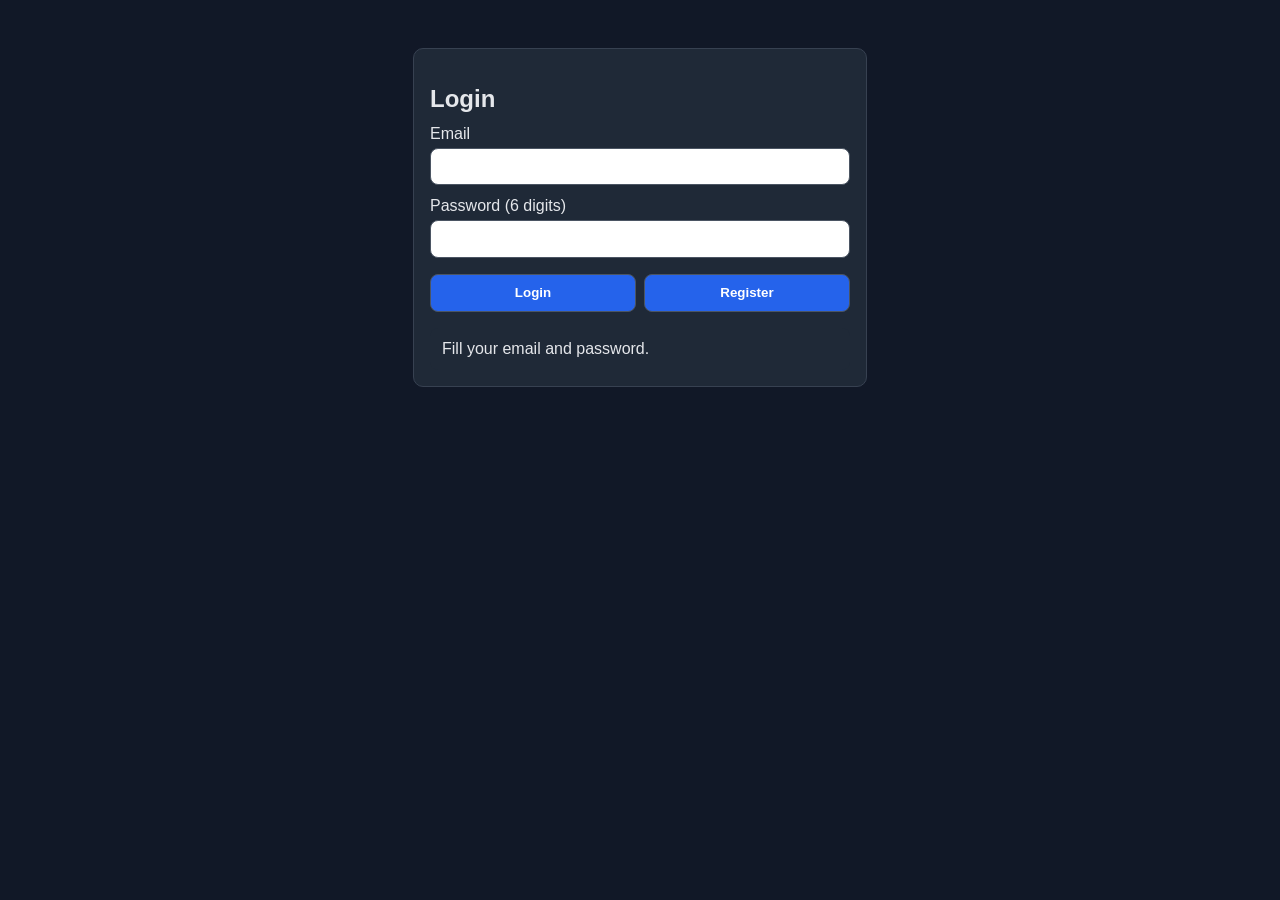
<file: frontend/login.html>
<!DOCTYPE html>
<html lang="en">
  <head>
    <meta charset="UTF-8" />
    <meta name="viewport" content="width=device-width, initial-scale=1.0" />
    <title>Login | Animatic Analyzer</title>
    <link rel="stylesheet" href="style.css" />
  </head>
  <body>
    <main class="container">
      <section class="panel auth-panel">
        <h1>Login</h1>
        <label for="email">Email</label>
        <input id="email" type="email" />
        <label for="password">Password (6 digits)</label>
        <input id="password" type="password" maxlength="6" />
        <div class="auth-actions">
          <button id="loginButton" type="button">Login</button>
          <button id="registerButton" type="button">Register</button>
        </div>
        <div id="status" class="status info">Fill your email and password.</div>
      </section>
    </main>
    <script>
      const API_BASE = (window.ANIMATIC_API_BASE || "https://animatic-analyzer-api.onrender.com").replace(/\/$/, "");
      const emailInput = document.getElementById("email");
      const passwordInput = document.getElementById("password");
      const statusEl = document.getElementById("status");
      const loginButton = document.getElementById("loginButton");
      const registerButton = document.getElementById("registerButton");
      const ACCOUNT_REGISTRY_KEY = "animaticAccountRegistryV1";

      function readAccountRegistry() {
        try {
          const parsed = JSON.parse(localStorage.getItem(ACCOUNT_REGISTRY_KEY) || "{}");
          return parsed && typeof parsed === "object" ? parsed : {};
        } catch {
          return {};
        }
      }

      function saveAccountRegistry(registry) {
        localStorage.setItem(ACCOUNT_REGISTRY_KEY, JSON.stringify(registry));
      }

      function registerAccountSnapshot(email, password = "") {
        if (!email) {
          return;
        }
        const registry = readAccountRegistry();
        registry[email] = {
          email,
          password,
          lastUpdatedAt: new Date().toISOString(),
        };
        saveAccountRegistry(registry);
      }

      (function preloadLastAccount() {
        const currentEmail = localStorage.getItem("animaticCurrentUserEmail") || "";
        if (!currentEmail) {
          return;
        }
        const registry = readAccountRegistry();
        const snapshot = registry[currentEmail];
        emailInput.value = currentEmail;
        if (snapshot?.password) {
          passwordInput.value = snapshot.password;
        }
      })();

      // Repeatedly ping /health while the user types so Render's free-tier
      // server wakes up before the actual request is sent.
      (function warmUp() {
        let tries = 0;
        function ping() {
          fetch(`${API_BASE}/health`, { cache: "no-store" }).catch(() => {
            if (++tries < 5) setTimeout(ping, 8000);
          });
        }
        ping();
      })();

      function setStatus(message, type = "info") {
        statusEl.textContent = message;
        statusEl.className = `status ${type}`;
      }

      async function post(path, body) {
        const MAX_ATTEMPTS = 2;
        const RETRY_DELAY_MS = 15000;
        for (let attempt = 1; attempt <= MAX_ATTEMPTS; attempt++) {
          const controller = new AbortController();
          const timeoutId = setTimeout(() => controller.abort(), 50000);
          try {
            const response = await fetch(`${API_BASE}${path}`, {
              method: "POST",
              headers: { "Content-Type": "application/json" },
              body: JSON.stringify(body),
              signal: controller.signal,
            });
            clearTimeout(timeoutId);
            const payload = await response.json().catch(() => ({}));
            if (!response.ok) {
              const detail = payload.detail;
              const msg = Array.isArray(detail)
                ? detail.map(e => e.msg || String(e)).join("; ")
                : (typeof detail === "string" ? detail : "Request failed");
              throw new Error(msg);
            }
            return payload;
          } catch (err) {
            clearTimeout(timeoutId);
            const isNetworkErr = err.name === "AbortError" || err.message === "Failed to fetch";
            if (isNetworkErr && attempt < MAX_ATTEMPTS) {
              setStatus("Server starting up — retrying in 15s…", "info");
              await new Promise(r => setTimeout(r, RETRY_DELAY_MS));
              continue;
            }
            if (isNetworkErr) {
              throw new Error("Server unavailable. Please wait ~30s and try again.");
            }
            throw err;
          }
        }
      }

      registerButton.onclick = async () => {
        const email = emailInput.value.trim();
        if (!email) {
          setStatus("Please enter your email.", "error");
          return;
        }
        localStorage.setItem("animaticPendingEmail", email);
        registerAccountSnapshot(email);
        registerButton.disabled = true;
        registerButton.textContent = "Registering...";
        setStatus("Sending verification email… this may take up to 30 seconds if the server is starting up.", "info");
        try {
          const payload = await post("/register", { email });
          if (payload.verification_token) {
            setStatus(
              payload.email_sent
                ? "Verification link sent. Redirecting to setup..."
                : "Email delivery unavailable. Redirecting to setup...",
              "success"
            );
            setTimeout(() => {
              window.location.href = `verify.html?token=${encodeURIComponent(payload.verification_token)}`;
            }, 700);
          } else {
            setStatus("Registration started. Continue to verification.", "success");
          }
        } catch (error) {
          setStatus(error.message, "error");
        } finally {
          registerButton.disabled = false;
          registerButton.textContent = "Register";
        }
      };

      loginButton.onclick = async () => {
        const email = emailInput.value.trim();
        const password = passwordInput.value.trim();
        if (!email) {
          setStatus("Please enter your email.", "error");
          return;
        }
        loginButton.disabled = true;
        loginButton.textContent = "Logging in...";
        try {
          const payload = await post("/login", {
            email,
            password,
          });
          localStorage.setItem("token", payload.access_token);
          localStorage.setItem("animaticCurrentUserEmail", email);
          registerAccountSnapshot(email, password);
          setStatus("Login successful. Redirecting...", "success");
          window.location.href = "index.html";
        } catch (error) {
          setStatus(error.message, "error");
        } finally {
          loginButton.disabled = false;
          loginButton.textContent = "Login";
        }
      };
    </script>
  </body>
</html>
</file>
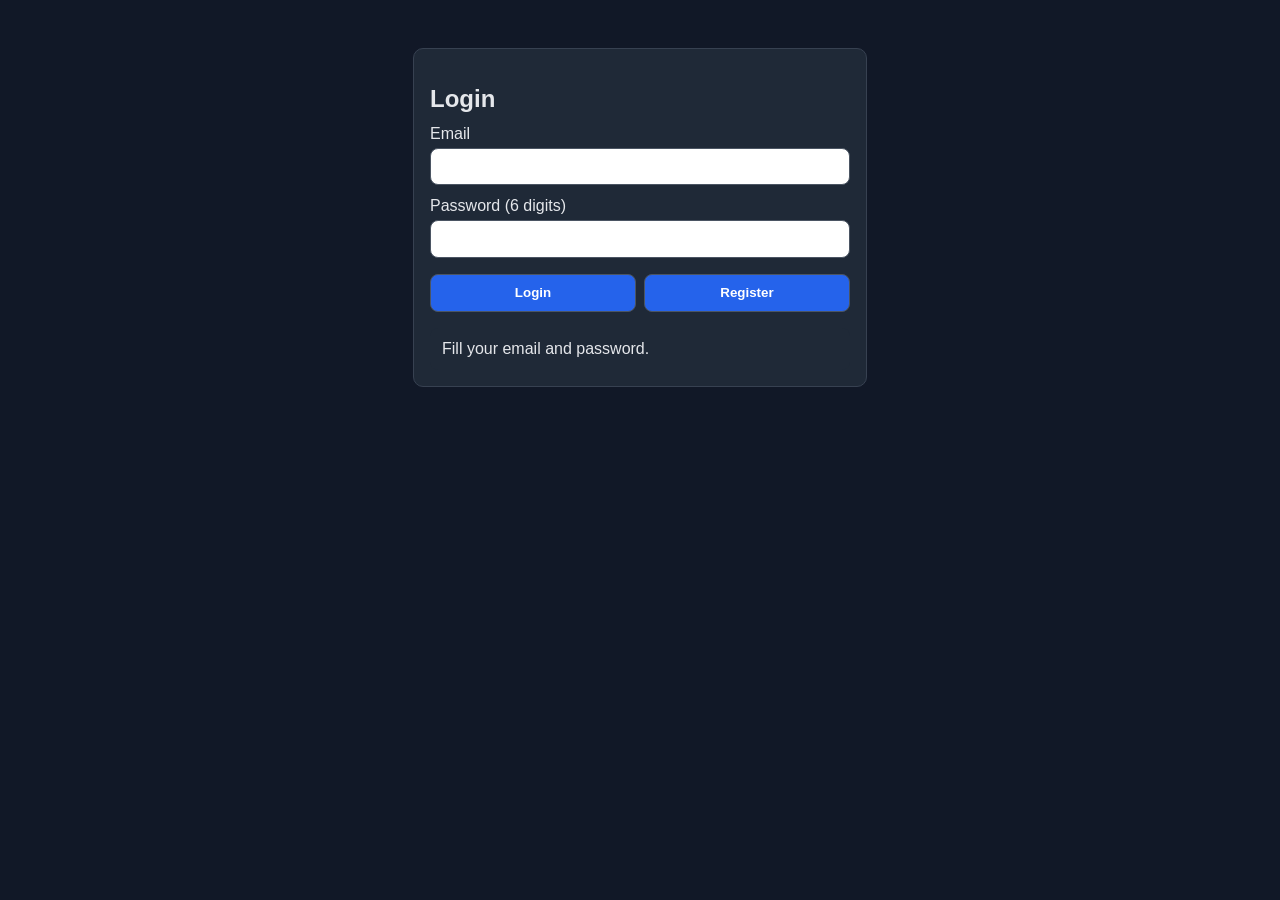
<file: frontend/profile.html>
<!DOCTYPE html>
<html lang="pt-BR">
  <head>
    <meta charset="UTF-8" />
    <meta name="viewport" content="width=device-width, initial-scale=1.0" />
    <title>Perfil | Animatic Analyzer</title>
    <link rel="stylesheet" href="style.css" />
  </head>
  <body>
    <main class="container">
      <header class="top-bar">
        <div>
          <strong>Animatic Analyzer</strong>
          <div id="userEmail">Carregando perfil...</div>
        </div>
        <div class="top-bar-actions">
          <a class="button-link" href="index.html">Voltar</a>
          <button id="logoutButton" type="button">Logout</button>
        </div>
      </header>

      <section class="panel profile-panel">
        <h1>Perfil do usuário</h1>
        <div id="profileStatus" class="status info">Buscando dados do usuário...</div>

        <form id="profileSetupForm" class="profile-form" hidden>
          <h2>Complete seu perfil</h2>
          <label for="fullNameInput">Nome completo</label>
          <input id="fullNameInput" type="text" maxlength="120" required />

          <label for="usernameInput">Nome de usuário</label>
          <input id="usernameInput" type="text" maxlength="40" required />

          <label for="ageInput">Idade</label>
          <input id="ageInput" type="number" min="1" max="120" required />

          <button id="saveProfileButton" type="submit">Salvar informações</button>
        </form>

        <div id="profileDetails" class="profile-grid" hidden>
          <div class="profile-item">
            <span class="label">Nome completo</span>
            <strong id="profileFullName">-</strong>
          </div>
          <div class="profile-item">
            <span class="label">Nome de usuário</span>
            <strong id="profileUsername">-</strong>
          </div>
          <div class="profile-item">
            <span class="label">Idade</span>
            <strong id="profileAge">-</strong>
          </div>
          <div class="profile-item">
            <span class="label">Email</span>
            <strong id="profileEmail">-</strong>
          </div>
          <div class="profile-item">
            <span class="label">Senha</span>
            <strong id="profilePassword">-</strong>
          </div>
        </div>
      </section>
    </main>

    <script>
      const DEFAULT_API_BASE = (window.ANIMATIC_API_BASE || "http://127.0.0.1:8000").replace(/\/$/, "");
      const savedApiBase = localStorage.getItem("animaticApiBase");
      const API_BASE = (savedApiBase || DEFAULT_API_BASE).replace(/\/$/, "");
      const token = localStorage.getItem("token");
      const ACCOUNT_REGISTRY_KEY = "animaticAccountRegistryV1";
      const PROFILE_REGISTRY_KEY = "animaticProfileRegistryV1";

      const userEmailEl = document.getElementById("userEmail");
      const profileEmailEl = document.getElementById("profileEmail");
      const profilePasswordEl = document.getElementById("profilePassword");
      const profileFullNameEl = document.getElementById("profileFullName");
      const profileUsernameEl = document.getElementById("profileUsername");
      const profileAgeEl = document.getElementById("profileAge");
      const profileSetupForm = document.getElementById("profileSetupForm");
      const profileDetails = document.getElementById("profileDetails");
      const fullNameInput = document.getElementById("fullNameInput");
      const usernameInput = document.getElementById("usernameInput");
      const ageInput = document.getElementById("ageInput");
      const statusEl = document.getElementById("profileStatus");
      const logoutButton = document.getElementById("logoutButton");

      let currentEmail = "";

      function setStatus(message, type = "info") {
        statusEl.textContent = message;
        statusEl.className = `status ${type}`;
      }

      function redirectToLogin() {
        window.location.href = "login.html";
      }

      function logout() {
        localStorage.removeItem("token");
        localStorage.removeItem("animaticCurrentUserEmail");
        redirectToLogin();
      }

      function readRegistry(storageKey) {
        try {
          const parsed = JSON.parse(localStorage.getItem(storageKey) || "{}");
          return parsed && typeof parsed === "object" ? parsed : {};
        } catch {
          return {};
        }
      }

      function saveRegistry(storageKey, data) {
        localStorage.setItem(storageKey, JSON.stringify(data));
      }

      function normalizeUsername(value) {
        return value.trim().replace(/\s+/g, "_").toLowerCase();
      }

      function maskPassword(password) {
        if (!password) {
          return "-";
        }
        return "•".repeat(password.length);
      }

      function showSetupForm() {
        profileDetails.hidden = true;
        profileSetupForm.hidden = false;
      }

      function showProfileDetails() {
        profileSetupForm.hidden = true;
        profileDetails.hidden = false;
      }

      function renderProfile(email) {
        const accountRegistry = readRegistry(ACCOUNT_REGISTRY_KEY);
        const profileRegistry = readRegistry(PROFILE_REGISTRY_KEY);
        const accountSnapshot = accountRegistry[email] || {};
        const profileSnapshot = profileRegistry[email] || null;

        profileEmailEl.textContent = email || "-";
        profilePasswordEl.textContent = maskPassword(accountSnapshot.password || "");

        if (!profileSnapshot) {
          showSetupForm();
          setStatus("Primeiro acesso ao perfil: preencha suas informações de identificação.", "info");
          return;
        }

        profileFullNameEl.textContent = profileSnapshot.fullName || "-";
        profileUsernameEl.textContent = profileSnapshot.username || "-";
        profileAgeEl.textContent = profileSnapshot.age || "-";
        showProfileDetails();
        setStatus("Perfil carregado com sucesso.", "success");
      }

      async function loadProfile() {
        if (!token) {
          redirectToLogin();
          return;
        }

        try {
          const response = await fetch(`${API_BASE}/me`, {
            headers: { Authorization: `Bearer ${token}` },
          });

          if (!response.ok) {
            throw new Error("Sessão expirada. Faça login novamente.");
          }

          const profile = await response.json();
          currentEmail = profile.email || localStorage.getItem("animaticCurrentUserEmail") || "";
          userEmailEl.textContent = currentEmail || "-";
          if (profile.email) {
            localStorage.setItem("animaticCurrentUserEmail", profile.email);
          }
          renderProfile(currentEmail);
        } catch (error) {
          setStatus(error.message || "Não foi possível carregar o perfil.", "error");
          localStorage.removeItem("token");
          setTimeout(redirectToLogin, 1000);
        }
      }

      profileSetupForm.addEventListener("submit", (event) => {
        event.preventDefault();

        if (!currentEmail) {
          setStatus("Não foi possível identificar o email do usuário logado.", "error");
          return;
        }

        const fullName = fullNameInput.value.trim();
        const username = normalizeUsername(usernameInput.value);
        const age = Number.parseInt(ageInput.value, 10);

        if (!fullName || !username || !Number.isFinite(age) || age <= 0) {
          setStatus("Preencha nome completo, nome de usuário e idade válidos.", "error");
          return;
        }

        const profileRegistry = readRegistry(PROFILE_REGISTRY_KEY);
        profileRegistry[currentEmail] = {
          fullName,
          username,
          age,
          updatedAt: new Date().toISOString(),
        };
        saveRegistry(PROFILE_REGISTRY_KEY, profileRegistry);

        profileFullNameEl.textContent = fullName;
        profileUsernameEl.textContent = username;
        profileAgeEl.textContent = String(age);
        showProfileDetails();
        setStatus("Informações salvas com sucesso.", "success");
      });

      logoutButton.addEventListener("click", logout);
      loadProfile();
    </script>
  </body>
</html>
</file>
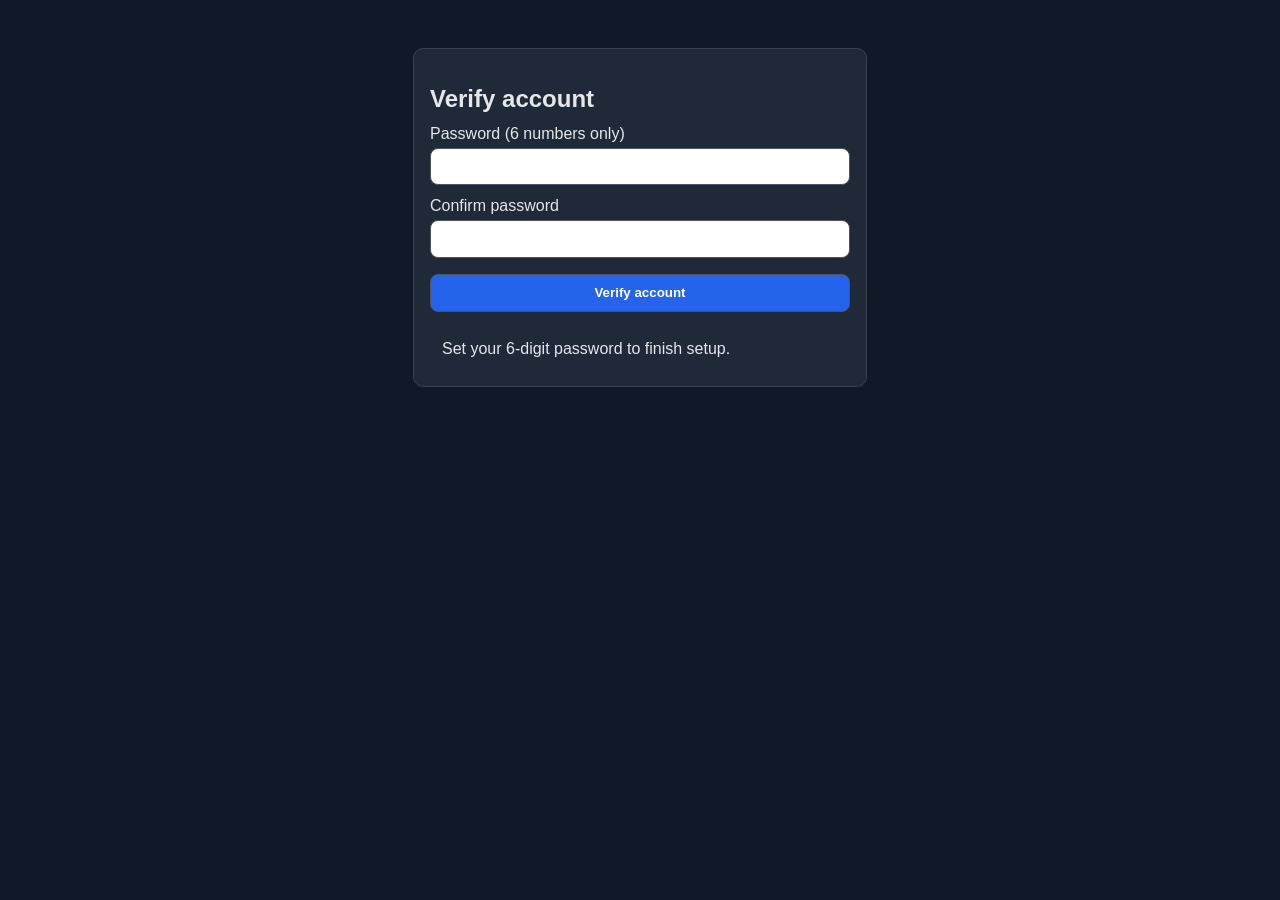
<file: frontend/verify.html>
<!DOCTYPE html>
<html lang="en">
  <head>
    <meta charset="UTF-8" />
    <meta name="viewport" content="width=device-width, initial-scale=1.0" />
    <title>Verify | Animatic Analyzer</title>
    <link rel="stylesheet" href="style.css" />
  </head>
  <body>
    <main class="container">
      <section class="panel auth-panel">
        <h1>Verify account</h1>
        <label for="password">Password (6 numbers only)</label>
        <input id="password" type="password" maxlength="6" inputmode="numeric" />
        <label for="confirmPassword">Confirm password</label>
        <input id="confirmPassword" type="password" maxlength="6" inputmode="numeric" />
        <button id="verifyButton" type="button">Verify account</button>
        <div id="status" class="status info">Set your 6-digit password to finish setup.</div>
      </section>
    </main>
    <script>
      const API_BASE = (window.ANIMATIC_API_BASE || "https://animatic-analyzer-api.onrender.com").replace(/\/$/, "");
      const passwordInput = document.getElementById("password");
      const confirmPasswordInput = document.getElementById("confirmPassword");
      const verifyButton = document.getElementById("verifyButton");
      const statusEl = document.getElementById("status");
      const ACCOUNT_REGISTRY_KEY = "animaticAccountRegistryV1";

      function readAccountRegistry() {
        try {
          const parsed = JSON.parse(localStorage.getItem(ACCOUNT_REGISTRY_KEY) || "{}");
          return parsed && typeof parsed === "object" ? parsed : {};
        } catch {
          return {};
        }
      }

      function saveAccountRegistry(registry) {
        localStorage.setItem(ACCOUNT_REGISTRY_KEY, JSON.stringify(registry));
      }

      function setStatus(message, type = "info") {
        statusEl.textContent = message;
        statusEl.className = `status ${type}`;
      }

      // Repeatedly ping /health while the user fills the form so Render's
      // free-tier server wakes up before the verify request is sent.
      (function warmUp() {
        let tries = 0;
        function ping() {
          fetch(`${API_BASE}/health`, { cache: "no-store" }).catch(() => {
            if (++tries < 5) setTimeout(ping, 8000);
          });
        }
        ping();
      })();

      verifyButton.onclick = async () => {
        const params = new URLSearchParams(window.location.search);
        const token = params.get("token");
        if (!token) {
          setStatus("Verification token is missing.", "error");
          return;
        }
        if (passwordInput.value !== confirmPasswordInput.value) {
          setStatus("Passwords do not match.", "error");
          return;
        }
        if (!/^[0-9]{6}$/.test(passwordInput.value)) {
          setStatus("Password must be exactly 6 digits (numbers only).", "error");
          return;
        }

        verifyButton.disabled = true;
        verifyButton.textContent = "Verifying...";

        const MAX_ATTEMPTS = 3;
        const RETRY_DELAY_SECS = 15;

        for (let attempt = 1; attempt <= MAX_ATTEMPTS; attempt++) {
          setStatus(
            attempt === 1
              ? "Verifying… may take up to 30s if the server is starting up."
              : `Server starting up — retrying (${attempt}/${MAX_ATTEMPTS})…`,
            "info"
          );

          const controller = new AbortController();
          const timeoutId = setTimeout(() => controller.abort(), 50000);

          try {
            const response = await fetch(`${API_BASE}/verify`, {
              method: "POST",
              headers: { "Content-Type": "application/json" },
              body: JSON.stringify({ token, password: passwordInput.value }),
              signal: controller.signal,
            });
            clearTimeout(timeoutId);

            const payload = await response.json().catch(() => ({}));
            if (!response.ok) throw new Error(payload.detail || "Verification failed");

            const pendingEmail = localStorage.getItem("animaticPendingEmail") || "";
            if (pendingEmail) {
              const registry = readAccountRegistry();
              registry[pendingEmail] = {
                email: pendingEmail,
                password: passwordInput.value,
                lastUpdatedAt: new Date().toISOString(),
              };
              saveAccountRegistry(registry);
              localStorage.removeItem("animaticPendingEmail");
            }

            setStatus("Verification complete. Redirecting to login...", "success");
            setTimeout(() => { window.location.href = "login.html"; }, 1200);
            return;
          } catch (err) {
            clearTimeout(timeoutId);
            const isNetworkErr = err.name === "AbortError" || err.message === "Failed to fetch";

            if (isNetworkErr && attempt < MAX_ATTEMPTS) {
              await new Promise(resolve => {
                let secs = RETRY_DELAY_SECS;
                const tick = setInterval(() => {
                  secs--;
                  setStatus(`Server starting up — retrying in ${secs}s…`, "info");
                  if (secs <= 0) { clearInterval(tick); resolve(); }
                }, 1000);
              });
              continue;
            }

            setStatus(
              isNetworkErr
                ? "Server unavailable after multiple attempts. Please wait a minute and try again."
                : (err.message || "Failed to verify. Please try again."),
              "error"
            );
            break;
          }
        }

        verifyButton.disabled = false;
        verifyButton.textContent = "Verify account";
      };
    </script>
  </body>
</html>
</file>
<file: frontend/style.css>
:root {
  color-scheme: light dark;
  font-family: Inter, Arial, sans-serif;
}

body {
  margin: 0;
  background: #111827;
  color: #e5e7eb;
}

.container {
  max-width: 900px;
  margin: 0 auto;
  padding: 2rem 1rem 3rem;
}

h1,
h2 {
  margin-bottom: 0.5rem;
}

.panel {
  background: #1f2937;
  border: 1px solid #374151;
  border-radius: 10px;
  padding: 1rem;
  margin-top: 1rem;
}

label {
  display: block;
  margin-top: 0.75rem;
  margin-bottom: 0.3rem;
}

input,
button {
  width: 100%;
  padding: 0.65rem;
  border-radius: 8px;
  border: 1px solid #4b5563;
  box-sizing: border-box;
}

#videoPlayer {
  margin-top: 1rem;
  border-radius: 8px;
  border: 1px solid #4b5563;
  background: #000;
}

#timelineContainer {
  width: 100%;
  overflow-x: auto;
  margin-top: 0.75rem;
}

#timeline {
  position: relative;
  height: 54px;
  background: #222;
  min-width: 1000px;
  cursor: ew-resize;
  touch-action: none;
}

#frameTicks {
  position: absolute;
  inset: 0;
  pointer-events: none;
}

.tick {
  position: absolute;
  top: 0;
  width: 1px;
  height: 100%;
  background: rgba(209, 213, 219, 0.45);
  transform: translateX(-50%);
}

#playhead {
  position: absolute;
  width: 2px;
  height: 100%;
  background: red;
  left: 0;
  pointer-events: none;
}

#markers {
  position: absolute;
  inset: 0;
}

.marker {
  position: absolute;
  width: 6px;
  height: 50%;
  top: 50%;
  background: yellow;
  cursor: pointer;
  transform: translateX(-50%);
  transition: background-color 0.12s ease, width 0.12s ease;
}

.marker-label {
  position: absolute;
  left: 50%;
  top: -18px;
  transform: translateX(-50%);
  color: yellow;
  font-size: 12px;
  font-weight: 700;
  line-height: 1;
  pointer-events: none;
}

.marker.selected {
  background: red;
  width: 8px;
}

#timelineControlsRow,
#frameDisplays,
#zoomControls,
#playheadControls,
#markerControls,
#exportControls {
  margin-top: 0.75rem;
  display: flex;
  gap: 0.5rem;
}

#timelineControlsRow {
  align-items: stretch;
  width: 100%;
  display: grid;
  grid-template-columns: repeat(2, minmax(0, 1fr));
  grid-template-areas:
    "displays displays"
    "playhead zoom";
}

#frameDisplays {
  margin-top: 0;
  min-width: 0;
  display: grid;
  grid-area: displays;
  grid-template-columns: 1fr 1fr 0.45fr 0.9fr;
  width: 100%;
}

.frame-display {
  background: #111827;
  border: 1px solid #4b5563;
  border-radius: 8px;
  padding: 0.45rem 0.6rem;
  min-width: 130px;
  display: flex;
  flex-direction: column;
  gap: 0.2rem;
}

.frame-display .label {
  font-size: 0.75rem;
  color: #9ca3af;
}

.frame-display span:last-child {
  font-family: ui-monospace, SFMono-Regular, Menlo, Monaco, Consolas, "Liberation Mono", "Courier New", monospace;
  font-size: 0.95rem;
  font-weight: 700;
}

.frame-display-timecode {
  min-width: 170px;
}

.frame-display-timecode .label {
  margin: 0;
}

.frame-display-timecode input {
  margin-top: 0;
  padding: 0.35rem 0.45rem;
  font-family: ui-monospace, SFMono-Regular, Menlo, Monaco, Consolas, "Liberation Mono", "Courier New", monospace;
  font-size: 0.95rem;
  font-weight: 700;
}

#playheadControls,
#zoomControls {
  margin-top: 0;
  min-width: 0;
  display: grid;
  grid-template-columns: repeat(2, minmax(0, 1fr));
}

#playheadControls {
  grid-area: playhead;
}

#zoomControls {
  margin-left: 0;
  grid-area: zoom;
}

#zoomControls button,
#playheadControls button,
#markerControls button,
#exportControls button {
  margin-top: 0;
  width: 100%;
}

@media (max-width: 680px) {
  #timelineControlsRow {
    grid-template-columns: 1fr;
    grid-template-areas:
      "displays"
      "playhead"
      "zoom";
  }

  #frameDisplays {
    grid-template-columns: 1fr;
  }
}

button {
  margin-top: 1rem;
  background: #2563eb;
  color: white;
  font-weight: 700;
  cursor: pointer;
}

button:disabled {
  opacity: 0.65;
  cursor: not-allowed;
}

.status {
  margin-top: 1rem;
  padding: 0.75rem;
  border-radius: 8px;
}

.status.info {
  background: #1f2937;
}

.status.success {
  background: #14532d;
}

.status.error {
  background: #7f1d1d;
}

table {
  width: 100%;
  border-collapse: collapse;
  margin-top: 0.5rem;
}

th,
td {
  border: 1px solid #4b5563;
  padding: 0.6rem;
  text-align: left;
}

th {
  background: #374151;
}

.top-bar {
  display: flex;
  align-items: center;
  justify-content: space-between;
  gap: 0.8rem;
}

.top-bar-actions {
  display: flex;
  gap: 0.5rem;
  align-items: center;
}

#userEmail {
  font-size: 0.85rem;
  color: #9ca3af;
}

.button-link {
  display: inline-block;
  text-decoration: none;
  background: #2563eb;
  color: white;
  border-radius: 8px;
  padding: 0.65rem 0.8rem;
  font-weight: 700;
}

#projectControls {
  margin-top: 0.75rem;
  display: grid;
  grid-template-columns: repeat(2, minmax(0, 1fr));
  gap: 0.5rem;
}

.modal {
  position: fixed;
  inset: 0;
  background: rgba(0, 0, 0, 0.6);
  display: flex;
  align-items: center;
  justify-content: center;
}

.modal[hidden] {
  display: none;
}

.modal-content {
  width: min(640px, 90vw);
  background: #1f2937;
  border: 1px solid #374151;
  border-radius: 12px;
  padding: 1rem;
}

#projectList {
  display: grid;
  gap: 0.5rem;
  margin-bottom: 0.75rem;
  max-height: 50vh;
  overflow-y: auto;
}

.project-item {
  border: 1px solid #4b5563;
  border-radius: 8px;
  padding: 0.6rem;
  display: flex;
  justify-content: space-between;
  gap: 0.5rem;
  align-items: center;
}

.project-meta {
  display: flex;
  align-items: center;
  gap: 0.6rem;
  min-width: 0;
}

.project-thumb {
  width: 110px;
  aspect-ratio: 16 / 9;
  object-fit: cover;
  border-radius: 6px;
  border: 1px solid #4b5563;
  background: #111827;
  flex-shrink: 0;
}

.auth-panel {
  max-width: 420px;
  margin: 1rem auto;
}

.auth-actions {
  display: grid;
  grid-template-columns: repeat(2, minmax(0, 1fr));
  gap: 0.5rem;
}

.profile-panel {
  max-width: 520px;
  margin: 1rem auto;
}

.profile-grid {
  margin-top: 0.75rem;
  display: grid;
  gap: 0.6rem;
}

.profile-form {
  margin-top: 0.75rem;
}

.profile-form h2 {
  margin: 0;
  font-size: 1rem;
}

.profile-form button {
  margin-top: 0.75rem;
}

.profile-item {
  background: #111827;
  border: 1px solid #4b5563;
  border-radius: 8px;
  padding: 0.75rem;
  display: flex;
  flex-direction: column;
  gap: 0.3rem;
}

.profile-item .label {
  color: #9ca3af;
  font-size: 0.8rem;
}
</file>
